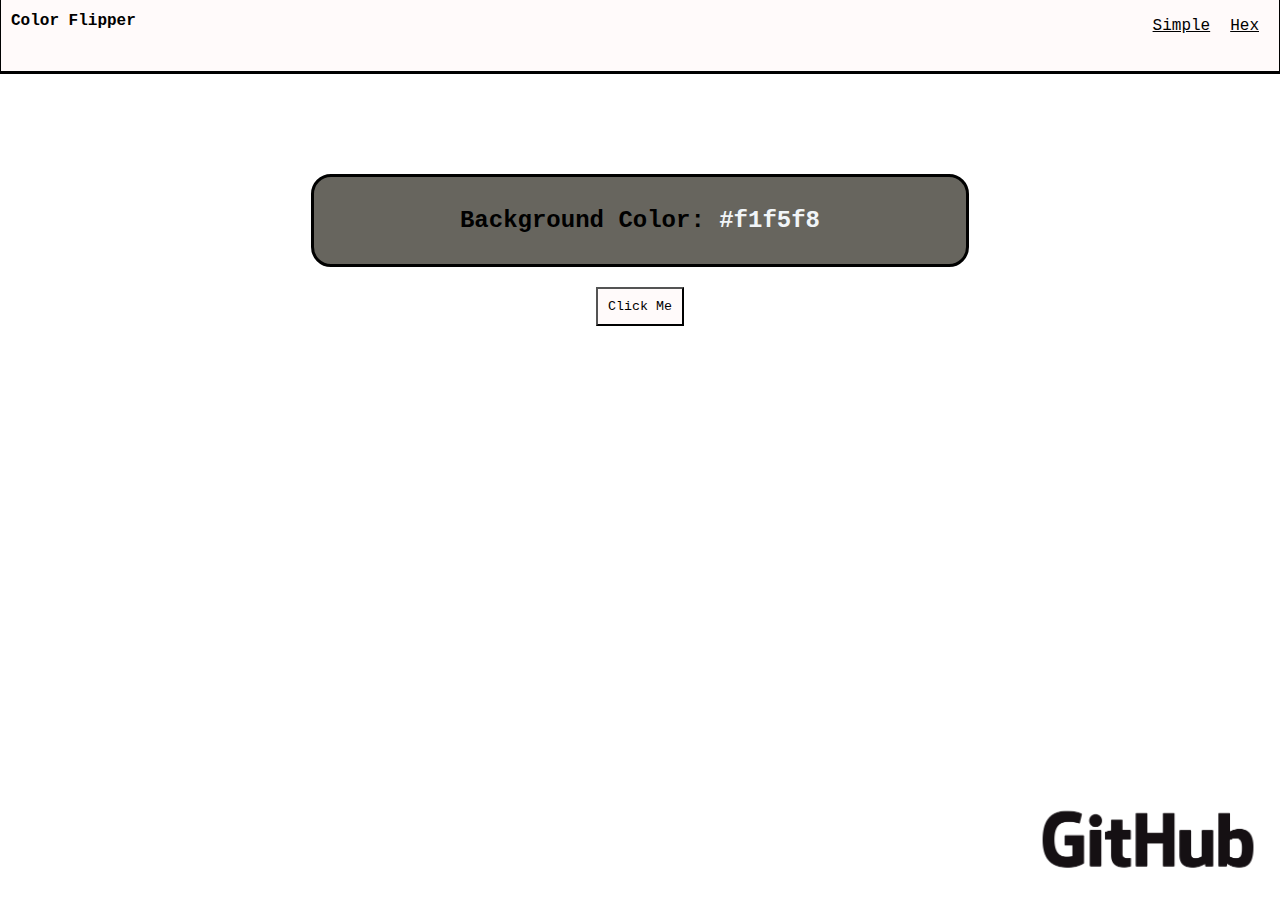
<file: index.html>
<html>
    <head>
        <meta charset="UTF-8">
        <meta name="viewport" content="width=device-width, initial-scale=1.0">
        <title>Color Flipper</title> 
        <link rel="stylesheet" href="styles.css">
    </head>
    <body>
        <nav>
            <div class="nav-center">
                <h4>Color Flipper</h4>
                <ul class="nav-links">
                    <li>
                        <a href="index.html">Simple</a>
                    </li>
                    <li>
                        <a href="hex.html">Hex</a>
                    </li>
                </ul>
            </div>
        </nav>
        <main>
            <div class="container">
                <h2>Background Color: <span class="color">
                    #f1f5f8
                </span></h2>
            </div>
            <button class="btn btn-hero" id="btn">Click Me</button>
        </main>
        <a href="https://github.com/Waffenffs/Color-Generator" target="_blank"><img src="./logo/github-white-logo.png" class="logo"></a>
        <script src="frame.js"></script>
    </body>
</html>
</file>
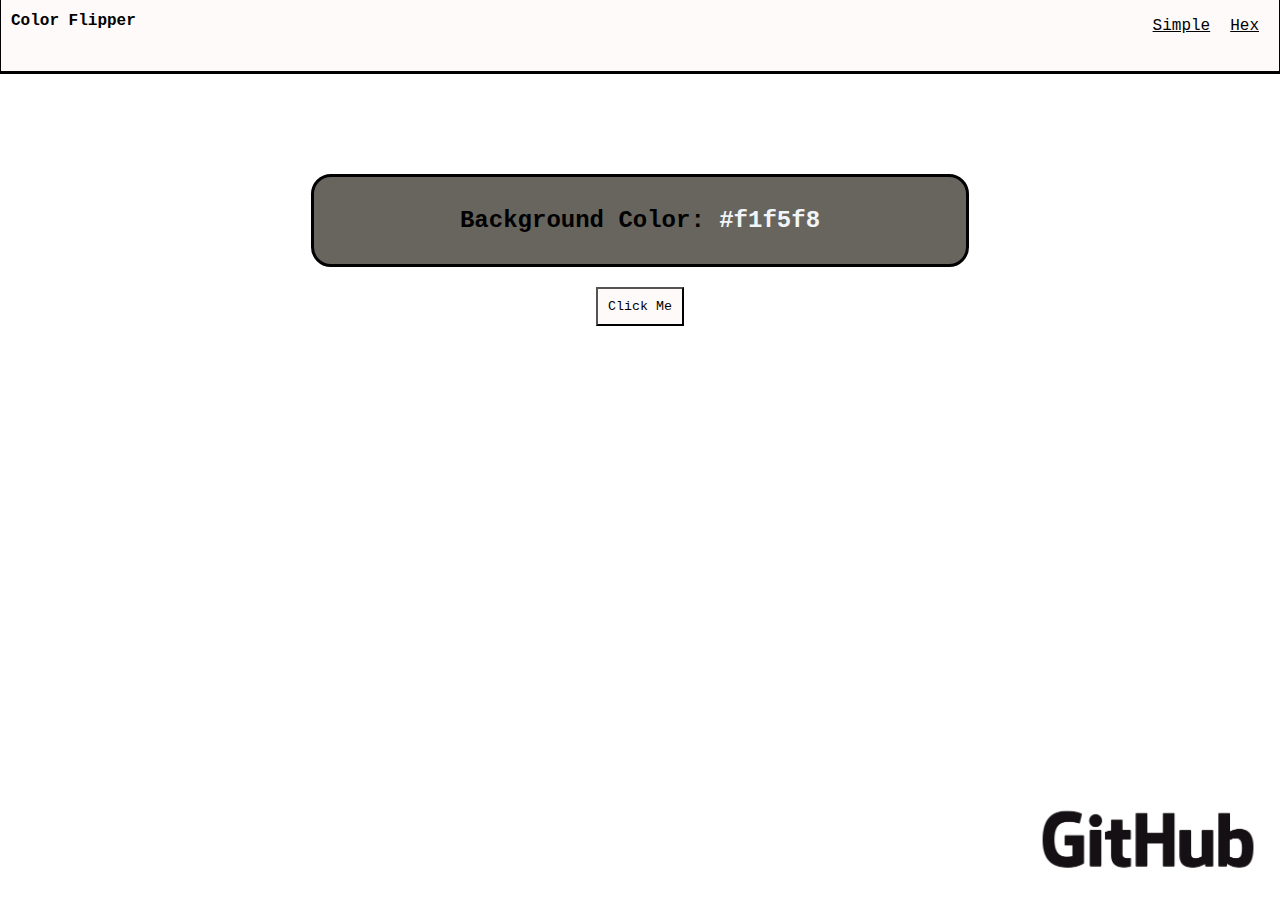
<file: hex.html>
<html>
    <head>
        <meta charset="UTF-8">
        <meta name="viewport" content="width=device-width, initial-scale=1.0">
        <title>Color Flipper</title> 
        <link rel="stylesheet" href="styles.css">
    </head>
    <body>
        <nav>
            <div class="nav-center">
                <h4>Color Flipper</h4>
                <ul class="nav-links">
                    <li>
                        <a href="index.html">Simple</a>
                    </li>
                    <li>
                        <a href="hex.html">Hex</a>
                    </li>
                </ul>
            </div>
        </nav>
        <main>
            <div class="container">
                <h2>Background Color:<span class="color">
                    #f1f5f8
                </span></h2>
            </div>
            <button class="btn btn-hero" id="btn">Click Me</button>
        </main>
        <a href="https://github.com/Waffenffs/Color-Generator" target="_blank"><img src="./logo/github-white-logo.png" class="logo"></a>
        <script src="frame2.js"></script>
    </body>
</html>
</file>
<file: styles.css>
html {
    box-sizing: border-box;
}

body {
    height: 100%;
    overflow: hidden;
}

* {
    font-family: 'Courier New', Courier, monospace;
}

.nav-center {
    display: flex;
    justify-content: space-between;
    height: 70px;
    margin-top: -30px;
    margin-right: -10px;
    margin-left: -10px;
    margin-bottom: 50px;
    padding: 10px;
    background-color: #FFFAFA;;
    border-style: solid;
    
}

.nav-links {
    display: flex;
    justify-content: space-between;
    list-style-type: none;
}

.nav-links li a {
    display: inline-block;
    padding: 10px;
    color: black;
}


.container {
    margin: auto;
    margin-top: 100px;
    width: 50%;
    text-align: center;
    padding: 10px;
    background-color: #67655E;
    border-style: solid;
    border-radius: 20px;
}

.color {
    color: #f1f5f8;
}
.btn {
    display: flex;
    margin: auto;
    margin-top: 20px;
    padding: 10px;
    background-color: #FFFAFA;
    cursor: pointer;
}

.logo {
    height: 100px;
    position: absolute;
    bottom: 10px;
    right: 10px;
    cursor: pointer;
}
</file>
